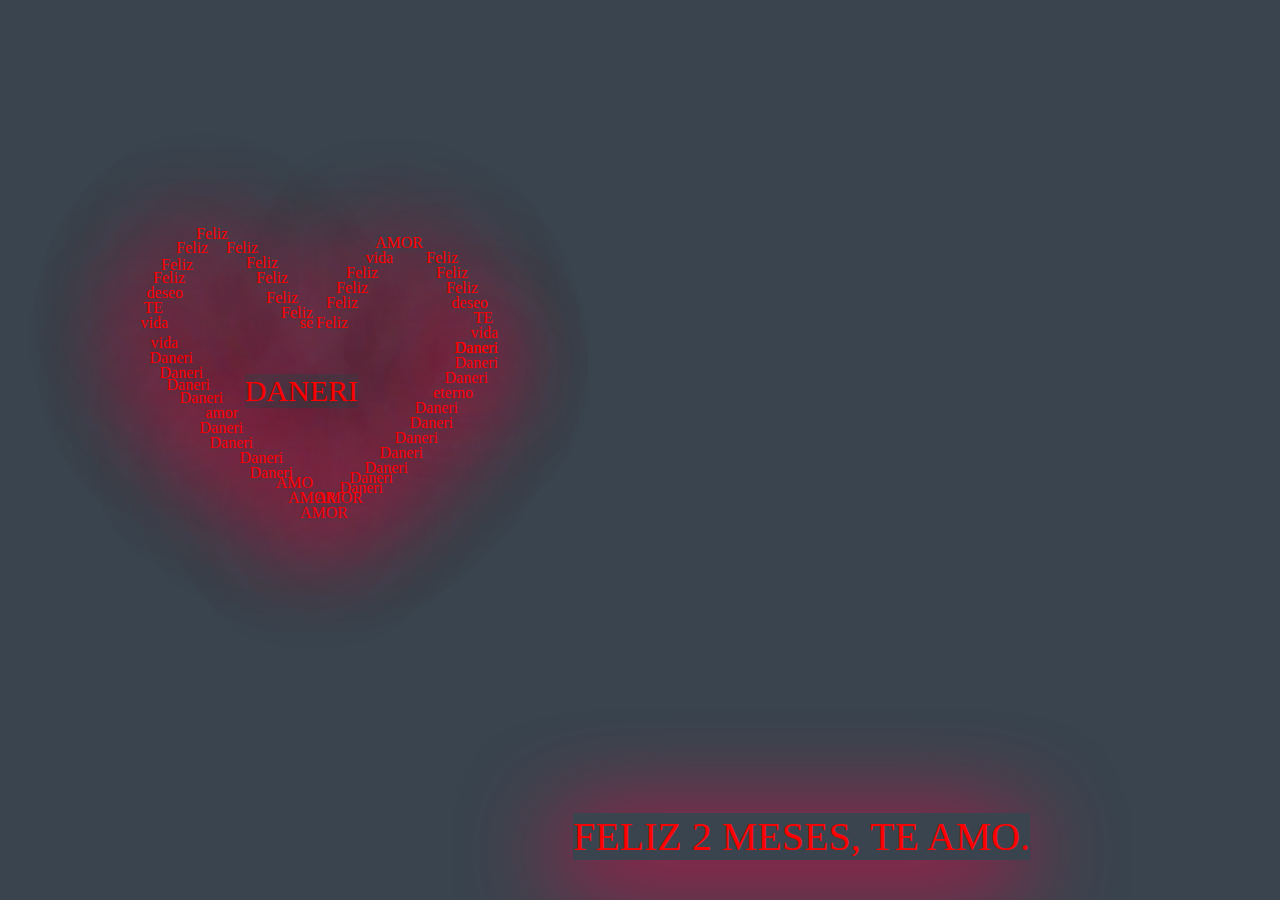
<file: html/index.html>
<!DOCTYPE html>
<html lang="en">
<head>
   <meta charset="UTF-8">
   <meta http-equiv="X-UA-Compatible" content="IE=edge">
   <meta name="viewport" content="width=device-width, initial-scale=1.0">
   <title>TE AMO</title>
   <style>
    /*le damos un color de fondo a todo el cuerpo*/
    body{
       background-color: #39444e;
    }
    /*accedemos al container que envuelve todas las palabras*/
    .container{
       width: 500px;
       height: 500px;
       /*le dimos ancho y alto , ahora le vamos a dar un borde 
       para que se vea*/
       /*border: 3px solid blue; quitamos el borde del contenedor principal*/
       right: -90px;
       bottom: -30px;
       position: relative;/*posicionamos relative para que quede como padre
       el contenedorluego a las palabras de adentro posicionaremos absolute 
       para que tome al contenedor padre como referencia al ponerle las propiedades
       de margin , bottom etc*/

    }/*accedimos a la palabra principal del centro de nuestro corazon*/

    .amor{
       position: absolute;
       right: 240px;
       bottom: 100px;
       color: red;
       font-size: 30px;
    }

    /*ahora accederemos a las clases de todas las palabras*/
    .cero{
       /*posicionaremos absolute para que tome como referencia el contenedor principal y ajustemos el right y bottom segun queramos*/
       position: absolute;
       right: 250px;
       bottom: 0; 
       font-size: 40px;   
    }


    .primera{
       /*posicionaremos absolute para que tome como referencia el contenedor principal y ajustemos el right y bottom segun queramos*/
       position: absolute;
       right: 250px;
       bottom: 0;    
    }

   /* ahora accedemos a todas las palabras*/

   p{
    color: red;
    /*damos una sombra*/
    box-shadow: -10px 15px 100px #f20044;
   }

    .segunda{
          position: absolute;
          right: 235px;
          bottom: 15px;
       }
       .tercera{
          position: absolute;
          right: 215px;
          bottom: 25px;
       }.cuarta{
          position: absolute;
          right: 205px;
          bottom: 35px;
       }.quinta{
          position: absolute;
          right: 190px;
          bottom: 45px;
       }.sexta{
          position: absolute;
          right: 175px;
          bottom: 60px;
       }.septima{
          position: absolute;
          right: 160px;
          bottom: 75px;
       }.octava{
          position: absolute;
          right: 145px;
          bottom: 90px;
       }.novena{
          position: absolute;
          right: 140px;
          bottom: 105px;
       }.decima{
          position: absolute;
          right: 125px;
          bottom: 120px;
       }.decima1{
          position: absolute;
          right: 110px;
          bottom: 135px;
       }.decima2{
          position: absolute;
          right: 100px;
          bottom: 150px;
       }.decima3{
          position: absolute;
          right: 100px;
          bottom: 165px;
       }.decima4{
          position: absolute;
          right: 100px;
          bottom: 165px;
       }.decima5{
          position: absolute;
          right: 100px;
          bottom: 180px;
       }.decima6{
          position: absolute;
          right: 105px;
          bottom: 195px;
       }.decima7{
          position: absolute;
          right: 110px;
          bottom: 210px;
       }.decima8{
          position: absolute;
          right: 120px;
          bottom: 225px;
       }.decima9{
          position: absolute;
          right: 130px;
          bottom: 240px;
       }.vigesima{
          position: absolute;
          right: 140px;
          bottom: 255px;
       }.vigesima1{
          position: absolute;
          right: 175px;
          bottom: 270px;
       }.vigesima2{
          position: absolute;
          right: 205px;
          bottom: 255px;
       }.vigesima3{
          position: absolute;
          right: 220px;
          bottom: 240px;
       }.vigesima4{
          position: absolute;
          right: 230px;
          bottom: 225px;
       }.vigesima5{
          position: absolute;
          right: 240px;
          bottom: 210px;
       }.vigesima6{
          position: absolute;
          right: 250px;
          bottom: 190px;

        /*hasta aqui tendriamos el medio corazon , tenes que seguir posicinando las palabras*/
       }

       .primera-{
          position: absolute;
          left: 190px;
          bottom: 15px;
       }
       .segunda-{
          position: absolute;
          right: 285px;
          bottom: 30px;
       }
       .tercera-{
          position: absolute;
          right: 305px;
          bottom: 40px;
       }
       .cuarta-{
          position: absolute;
          right: 315px;
          bottom: 55px;
       }
       .quinta-{
          position: absolute;
          right: 345px;
          bottom: 70px;
       }
       .sexta-{
          position: absolute;
          right: 355px;
          bottom: 85px;
       }
       .septima-{
          position: absolute;
          right: 360px;
          bottom: 100px;
       }
       .octava-{
          position: absolute;
          right: 375px;
          bottom: 115px;
       }
       .novena-{
          position: absolute;
          right: 388px;
          bottom: 128px;
       }
       .decima-{
          position: absolute;
          right: 395px;
           bottom: 140px;
       }
       .decima-1{
          position: absolute;
          right: 405px;
          bottom: 155px;
       }
       .decima-2{
          position: absolute;
          right:425px ;
          bottom: 160x;
       }
       .decima-4{
          position: absolute;
          right: 420px;
          bottom: 170px;
       }
       .decima-5{
          position: absolute;
          right: 430px;
          bottom: 190px;
       }.decima-6{
          position: absolute;
          right: 435px;
          bottom: 205px;
       }
       .decima-7{
          position: absolute;
          right: 415px;
          bottom: 220px;
       }
       .decima-8{
          position: absolute;
          right: 413px;
          bottom: 235px;
       }
       .decima-9{
          position: absolute;
          right:405px ;
          bottom: 248px;
       }
       .vigesima-{
          position: absolute;
          right: 390px;
          bottom: 265px;
       }
       .vigesima-1{
          position: absolute;
          right: 370px;
          bottom: 279px;
       }
       .vigesima-2{
          position: absolute;
          right: 340px;
          bottom: 265px;
       }
       .vigesima-3{
          position: absolute;
          right: 320px;
          bottom: 250px;
       }
       .vigesima-4{
          position: absolute;
          right: 310px;bottom: 235px;
       }
       .vigesima-5{
          position: absolute;
          right: 300px;
          bottom: 215px;
       }
       .vigesima-6{
          position: absolute;
          right: 285px;
          bottom: 200px;
       }
       .vigesima-7{
          position: absolute;
          right: 285px;
          bottom: 190px;
       }

       /*podemos poner cualquier palabra */
       /*POR ULTIMO VAMOS A REALIZAR LA ANIMACION DE LATIR*/
       p{
            /*accedemos a todos los parrafos */
            animation: latiendo 0.6s linear infinite;
       }

       @keyframes latiendo {
          0%{transform: scale(0.9);}
          80%{transform: scale(0.9)}
       }
       

       
 </style> 
<head
<body>
    <p class="cero" >FELIZ 2 MESES, TE AMO.</p>
   <div class="container">
    
      <a href="carta.html"><p class="amor">DANERI</p></a>
      
      <p class="primera">AMOR</p>
      <p class="segunda">AMOR</p>
      <p class="tercera">Daneri</p>
      <p class="cuarta">Daneri</p>
      <p class="quinta">Daneri</p>
      <p class="sexta">Daneri</p>
      <p class="septima">Daneri</p>
      <p class="octava">Daneri</p>
      <p class="novena">Daneri</p>
      <p class="decima">eterno

      </p>
      <p class="decima1">Daneri</p>
      <p class="decima2">Daneri</p>
      <p class="decima3">Daneri</p>
      <p class="decima4">Daneri</p>
      <p class="decima5">vida</p>
      <p class="decima6">TE</p>
      <p class="decima7">deseo</p>
      <p class="decima8">Feliz</p>
      <p class="decima9">Feliz</p>
      <p class="vigesima">Feliz</p>
      <p class="vigesima1">AMOR</p>
      <p class="vigesima2">vida</p>
      <p class="vigesima3">Feliz</p>
      <p class="vigesima4">Feliz</p>
      <p class="vigesima5">Feliz</p>
      <p class="vigesima6">Feliz</p>

      <p class="primera-">AMOR</p>
      <p class="segunda-">AMO</p>
      <p class="tercera-">Daneri</p>
      <p class="cuarta-">Daneri</p>
      <p class="quinta-">Daneri</p>
      <p class="sexta-">Daneri</p>
      <p class="septima-">amor</p>
      <p class="octava-">Daneri</p>
      <p class="novena-">Daneri</p>
      <p class="decima-">Daneri</p>
      <p class="decima-1">Daneri</p>
      
      <p class="decima-4">vida</p>
      <p class="decima-5">vida</p>
      <p class="decima-6">TE</p>
      <p class="decima-7">deseo</p>
      <p class="decima-8">Feliz</p>
      <p class="decima-9">Feliz</p>
      <p class="vigesima-">Feliz</p>
      <p class="vigesima-1">Feliz</p>
      <p class="vigesima-2">Feliz</p>
      <p class="vigesima-3">Feliz</p>
      <p class="vigesima-4">Feliz</p>
      <p class="vigesima-5">Feliz</p>
      <p class="vigesima-6">Feliz</p>
      <p class="vigesima-7">se</p>





   </div>
</body>
</html>
</file>
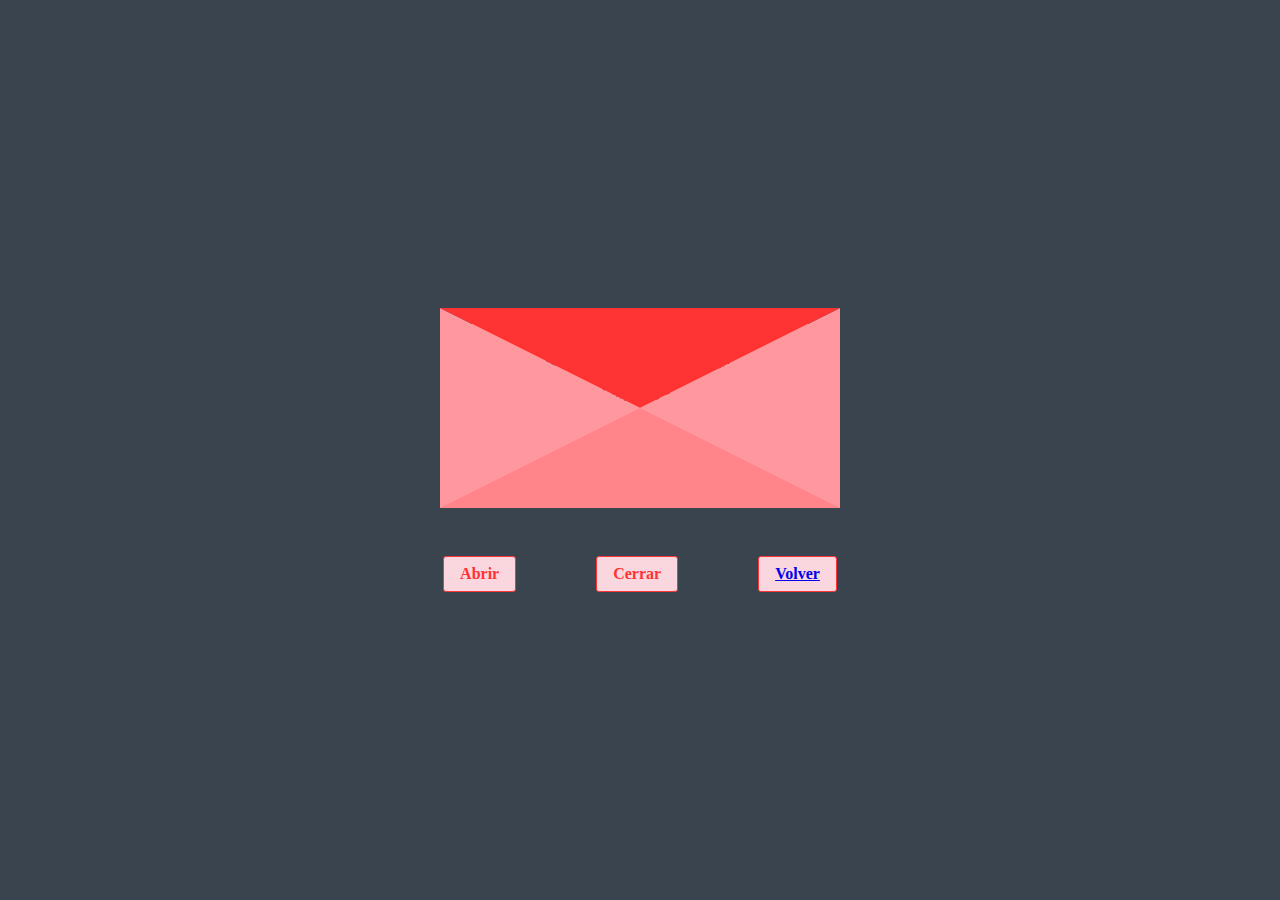
<file: html/carta.html>
<!DOCTYPE html>
<html lang="en">
<head>
  <meta charset="UTF-8">
  <meta name="viewport" content="width=device-width, initial-scale=1.0">
  <title>Carta</title>
  <link rel="stylesheet" href="/css/carta.css">
</head>
<body>
  <main>
    <div class="container-letter">
      <div class="cover"></div>
      <span class="heart">♥</span>
      <p class="paper" id="mainMessage">
        Feliz 2 meses de novios mi amor, te amo muchisimo, fueron 2 meses  muy bonitos y espero que todos sean así,MUAAAAAAAAAAAAAAAAAAAAAAAAAAK.
      </p>
      <div class="letter"></div>
    </div>
    <div class="options">
      <button id="open">Abrir</button>
      <button id="close">Cerrar</butto>
     <button id="back"><a href="index.html">Volver</a></butto>
    </div>
  </main>
  <script src="/js/script.js"></script>
</body>
</html>
</file>
<file: css/carta.css>
* {
    min-width: 0;
    font: inherit;
  }
  
  *,
  *::before,
  *::after {
    box-sizing: border-box;
  }
  
  img,
  video,
  svg {
    display: block;
    height: auto;
    max-width: 100%;
  }
  
  body {
    margin: 0;
    min-height: 100dvh;
  }
  
  h1,
  h2,
  h3 {
    text-wrap: balance;
  }
  
  p {
    text-wrap: pretty;
  }
  
  /* styles */
  /* TODO: Cambiar la fuente
  
  * {
    font-family: comic-sans;
  } */
  
  body {
    background-color: #39444e;
  }
  
  main {
    display: flex;
    flex-direction: column;
  
    gap: 3rem;
    justify-content: center;
    align-items: center;
    height: 100vh;
  }
  
  .container-letter {
    position: relative;
  }
  
  .cover {
    position: absolute;
    border-left: 200px solid transparent;
    border-right: 200px solid transparent;
    border-top: 100px solid #fe3334;
    border-bottom: 100px solid transparent;
  
    /*  */
    transition: transform .75s;
    transform-origin: top;
  }
  
  .paper {
    position: absolute;
    padding: 1.5rem;
    line-height: 2rem;
    right: 5px;
    /*  */
    z-index: -1;
    background: white;
    width: 390px;
    height: 180px;
  
    transition: all .75s;
  }
  
  .letter {
    border-left: 200px solid #ff989e;
    border-right: 200px solid #ff989e;
    border-top: 100px solid transparent;
    border-bottom: 100px solid #ff858a;
  }
  
  .options {
    display: flex;
    gap: 5rem;
  
    & button {
      color: #ff3234;
      font-weight: 600;
      border-radius: 3px;
      background: #fad7df;
      padding: 0.5rem 1rem;
      border: 1px solid #fe3334;
      cursor: pointer;
    }
  
    & button:hover {
      background: #ff989e;
      color: white;
    }
  }
  
  .open-cover {
    transform: rotatex(180deg);
  }
  
  .open-paper {
    animation: openPaper .5s forwards;
  }
  
  @keyframes openPaper {
    0% {
      top: 0;
    }
    100% {
      top: -120px;
    }
  }
  
  .close-paper {
    animation: closePaper .5s forwards;
  }
  
  @keyframes closePaper {
    0% {
      top: -120px;
    }
    100% {
      top: 0;
    }
  }
  
  
  .heart {
    display: none;
    position: absolute;
    top: 25%;
    left: 46.5%;
    margin: auto;
    font-size: 3rem;
  
    color: #fe3334;
  
    animation: crecer 1s forwards ;
  }
  
  @keyframes crecer {
    0% {
      scale: 1;
      opacity: 1;
    }
    100% {
      scale: 3;
      opacity: 0;
  
    }
  }
</file>
